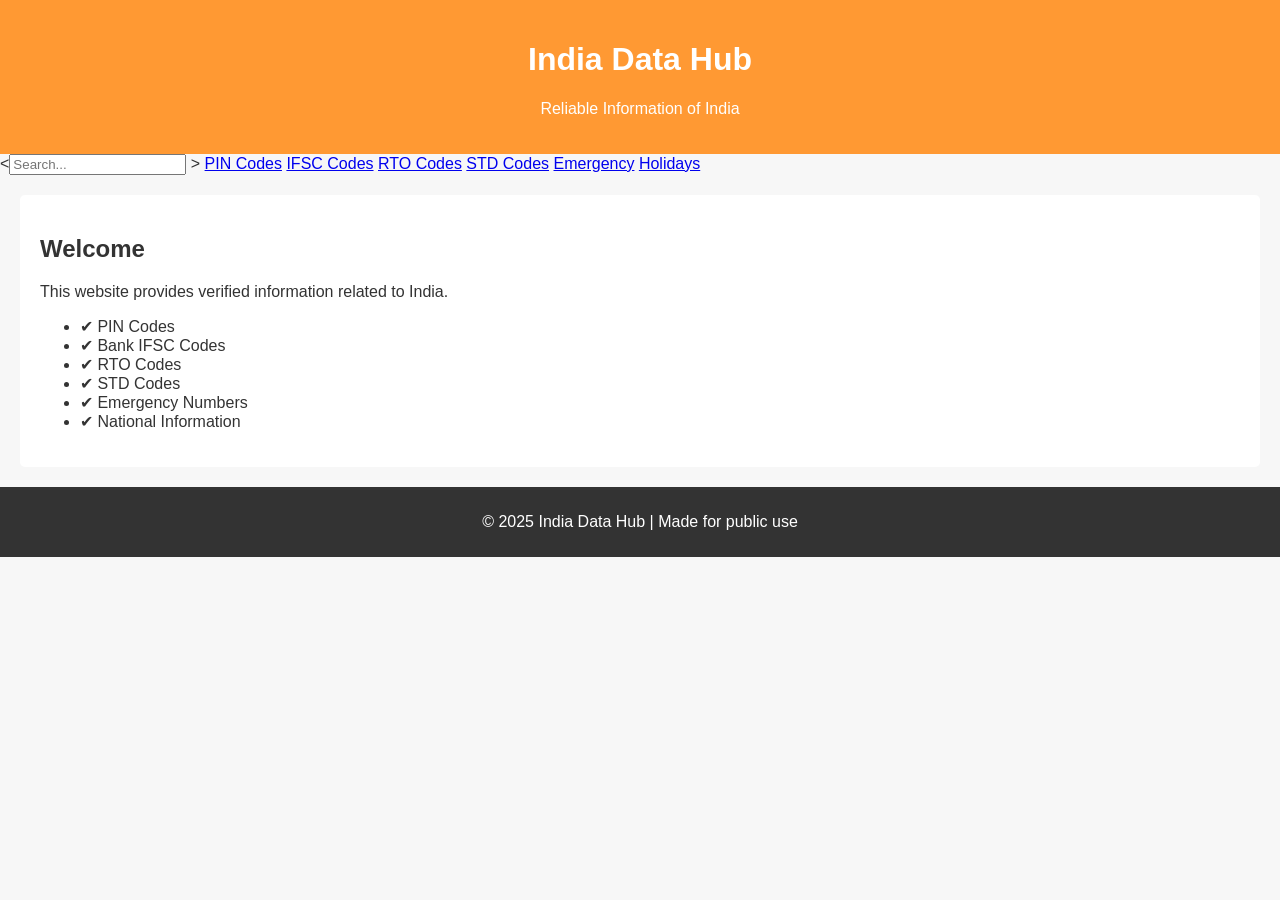
<file: index.html>
<!DOCTYPE html>
<html lang="en">
<head>
    <meta charset="UTF-8">
    <title>India Data Hub</title>
    <meta name="description" content="India information like PIN codes, IFSC codes, RTO codes, STD codes, holidays and more.">
    <link rel="stylesheet" href="css/style.css">
</head>
<body>

<header>
    <h1>India Data Hub</h1>
    <p>Reliable Information of India</p>
</header>

<<input type="text" id="searchBox" placeholder="Search..." onkeyup="searchData()">
>
    <a href="data/pin-codes.html">PIN Codes</a>
    <a href="data/ifsc-codes.html">IFSC Codes</a>
    <a href="data/rto-codes.html">RTO Codes</a>
    <a href="data/std-codes.html">STD Codes</a>
    <a href="data/emergency-numbers.html">Emergency</a>
    <a href="data/holidays.html">Holidays</a>
</nav>

<section class="content">
    <h2>Welcome</h2>
    <p>This website provides verified information related to India.</p>

    <ul>
        <li>✔ PIN Codes</li>
        <li>✔ Bank IFSC Codes</li>
        <li>✔ RTO Codes</li>
        <li>✔ STD Codes</li>
        <li>✔ Emergency Numbers</li>
        <li>✔ National Information</li>
    </ul>
</section>

<footer>
    <p>© 2025 India Data Hub | Made for public use</p>
</footer>

</body>
</html>
</file>
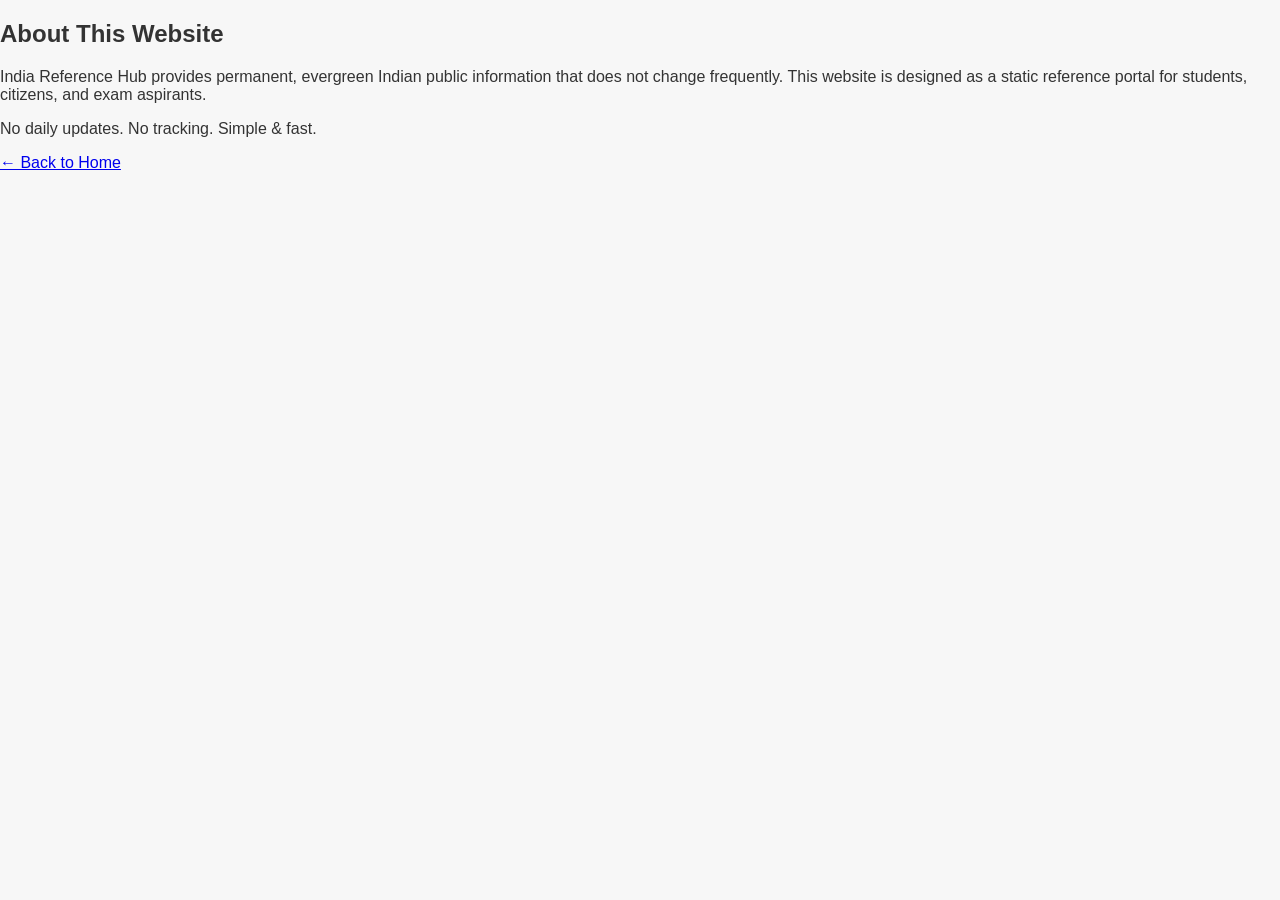
<file: about.html>
<!DOCTYPE html>
<html>
<head>
<title>About - India Reference Hub</title>
<link rel="stylesheet" href="css/style.css">
</head>
<body>

<h2>About This Website</h2>
<p>
India Reference Hub provides permanent, evergreen Indian public information
that does not change frequently. This website is designed as a static reference
portal for students, citizens, and exam aspirants.
</p>

<p>No daily updates. No tracking. Simple & fast.</p>

<a href="index.html">← Back to Home</a>

</body>
</html>
</file>
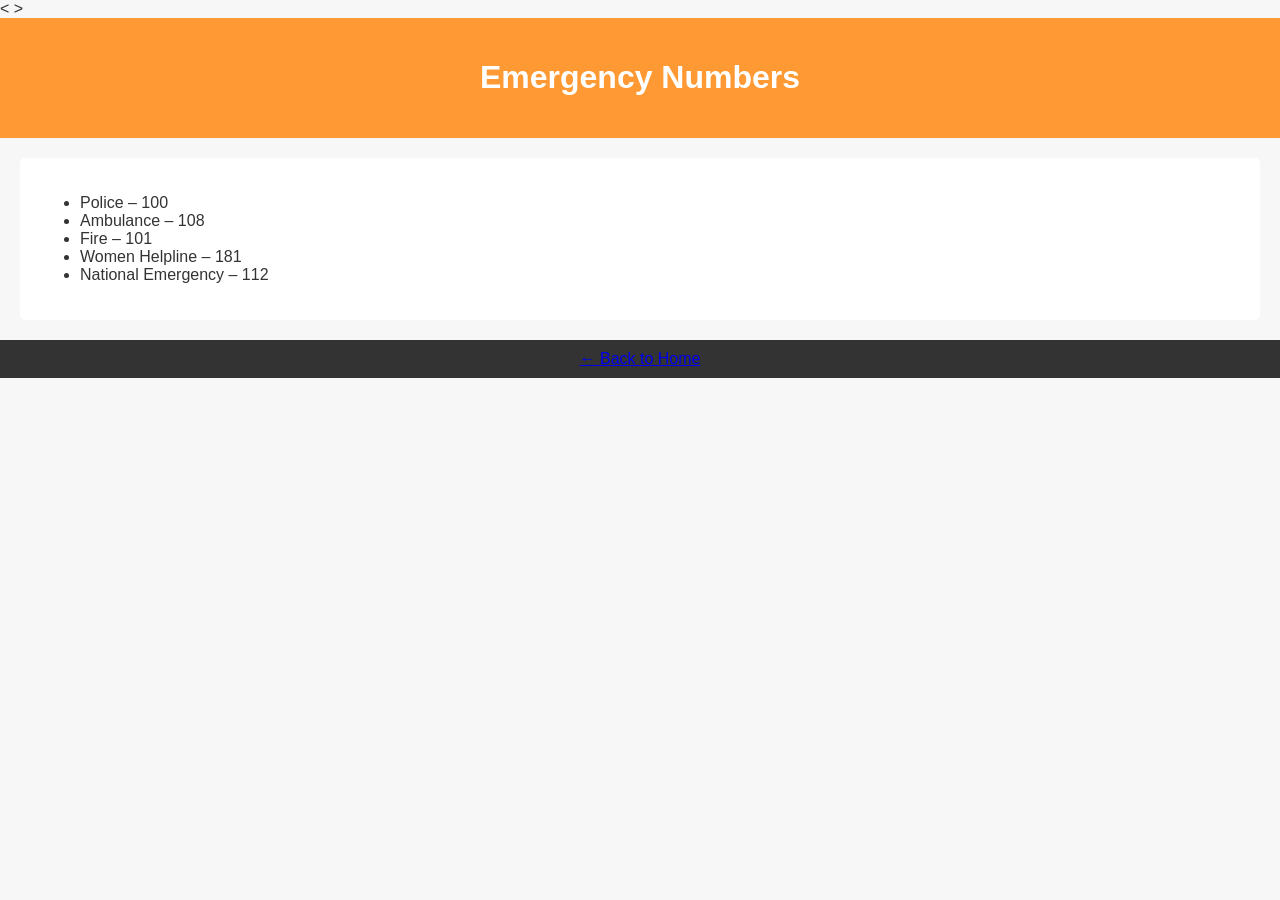
<file: data/emergency-numbers.html>
<!DOCTYPE html>
<html>
<<title>Emergency Numbers in India</title>
<meta name="description" content="List of emergency helpline numbers in India including police, ambulance, fire and women helpline.">
<meta name="keywords" content="emergency numbers India, police helpline, ambulance number">
<meta name="robots" content="index, follow">
>
    <title>Emergency Numbers India</title>
    <link rel="stylesheet" href="../css/style.css">
</head>
<body>

<header><h1>Emergency Numbers</h1></header>

<section class="content">
<ul>
    <li>Police – 100</li>
    <li>Ambulance – 108</li>
    <li>Fire – 101</li>
    <li>Women Helpline – 181</li>
    <li>National Emergency – 112</li>
</ul>
</section>

<footer>
    <a href="../index.html">← Back to Home</a>
</footer>

</body>
</html>
</file>
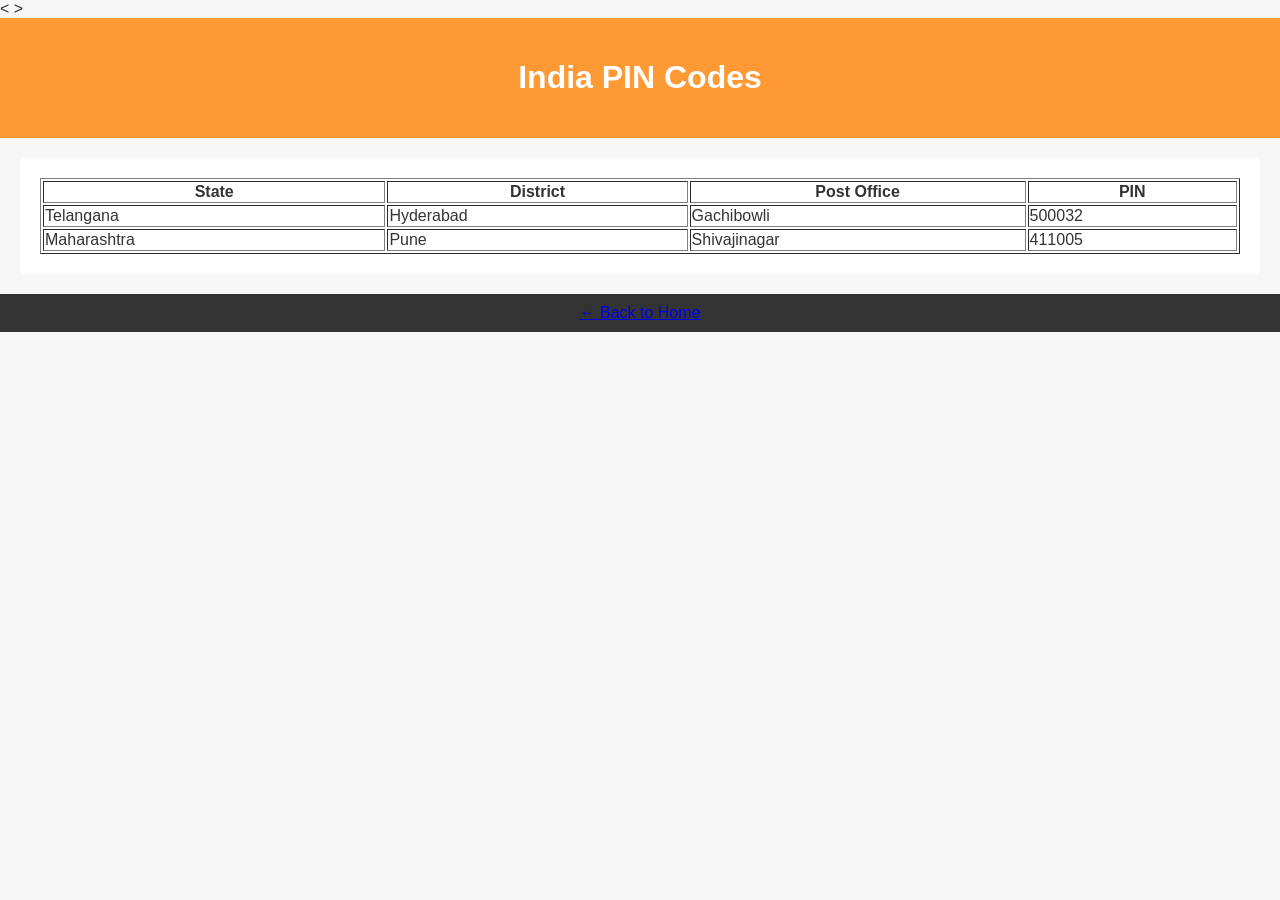
<file: data/pin-codes.html>
<!DOCTYPE html>
<html>
<<title>India PIN Codes – State & District Wise List</title>
<meta name="description" content="Find India PIN codes with state, district and post office details. Updated and accurate postal information.">
<meta name="keywords" content="India PIN codes, postal codes India, pincode list">
<meta name="robots" content="index, follow">
>
    <title>India PIN Codes</title>
    <link rel="stylesheet" href="../css/style.css">
</head>
<body>

<header><h1>India PIN Codes</h1></header>

<section class="content">
<table border="1" width="100%">
<tr><th>State</th><th>District</th><th>Post Office</th><th>PIN</th></tr>
<tr><td>Telangana</td><td>Hyderabad</td><td>Gachibowli</td><td>500032</td></tr>
<tr><td>Maharashtra</td><td>Pune</td><td>Shivajinagar</td><td>411005</td></tr>
</table>
</section>

<footer>
    <a href="../index.html">← Back to Home</a>
</footer>

</body>
</html>
</file>
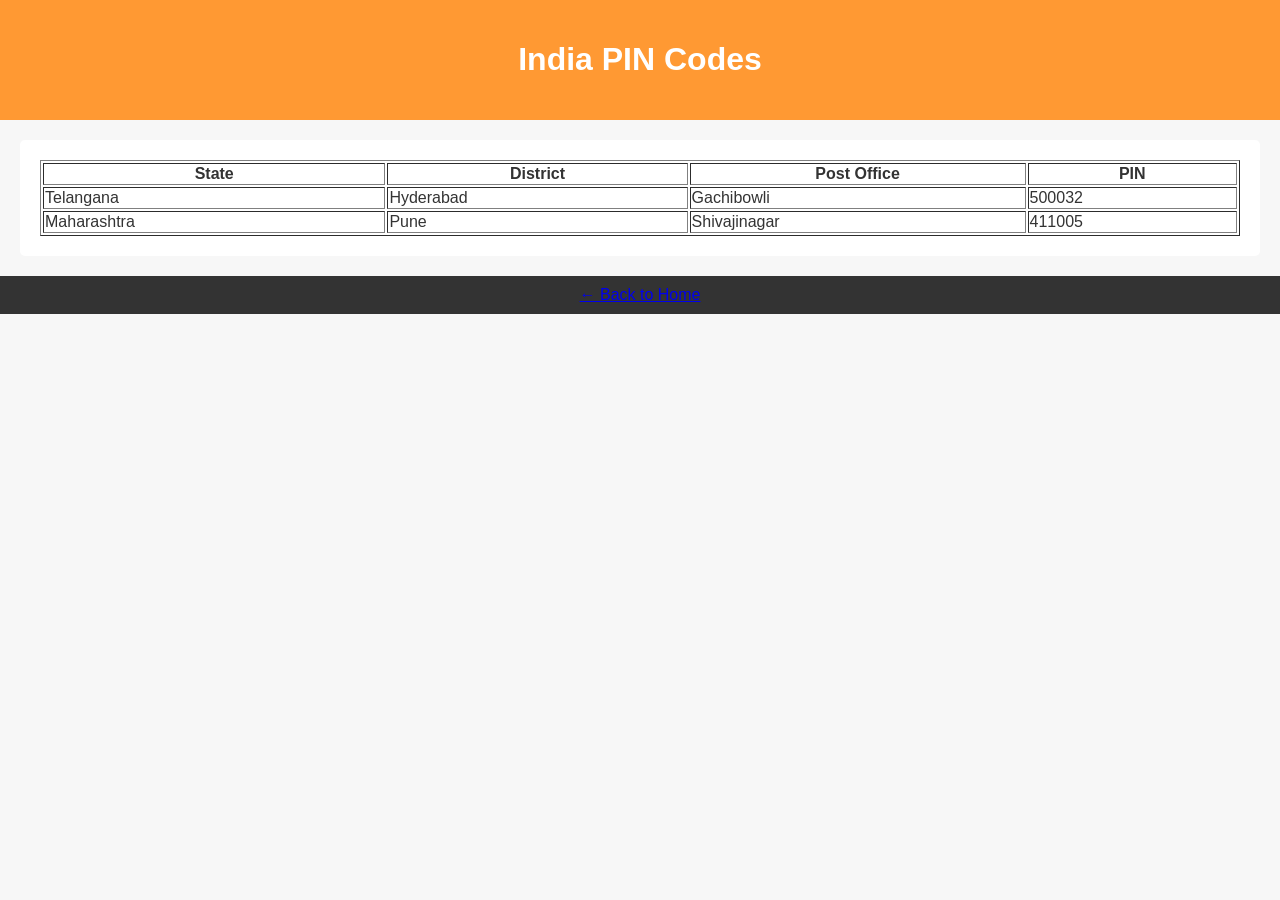
<file: data/pincodes.html>
<!DOCTYPE html>
<html>
<head>
    <title>India PIN Codes</title>
    <link rel="stylesheet" href="../css/style.css">
</head>
<body>

<header><h1>India PIN Codes</h1></header>

<section class="content">
<table border="1" width="100%">
<tr><th>State</th><th>District</th><th>Post Office</th><th>PIN</th></tr>
<tr><td>Telangana</td><td>Hyderabad</td><td>Gachibowli</td><td>500032</td></tr>
<tr><td>Maharashtra</td><td>Pune</td><td>Shivajinagar</td><td>411005</td></tr>
</table>
</section>

<footer>
    <a href="../index.html">← Back to Home</a>
</footer>

</body>
</html>
</file>
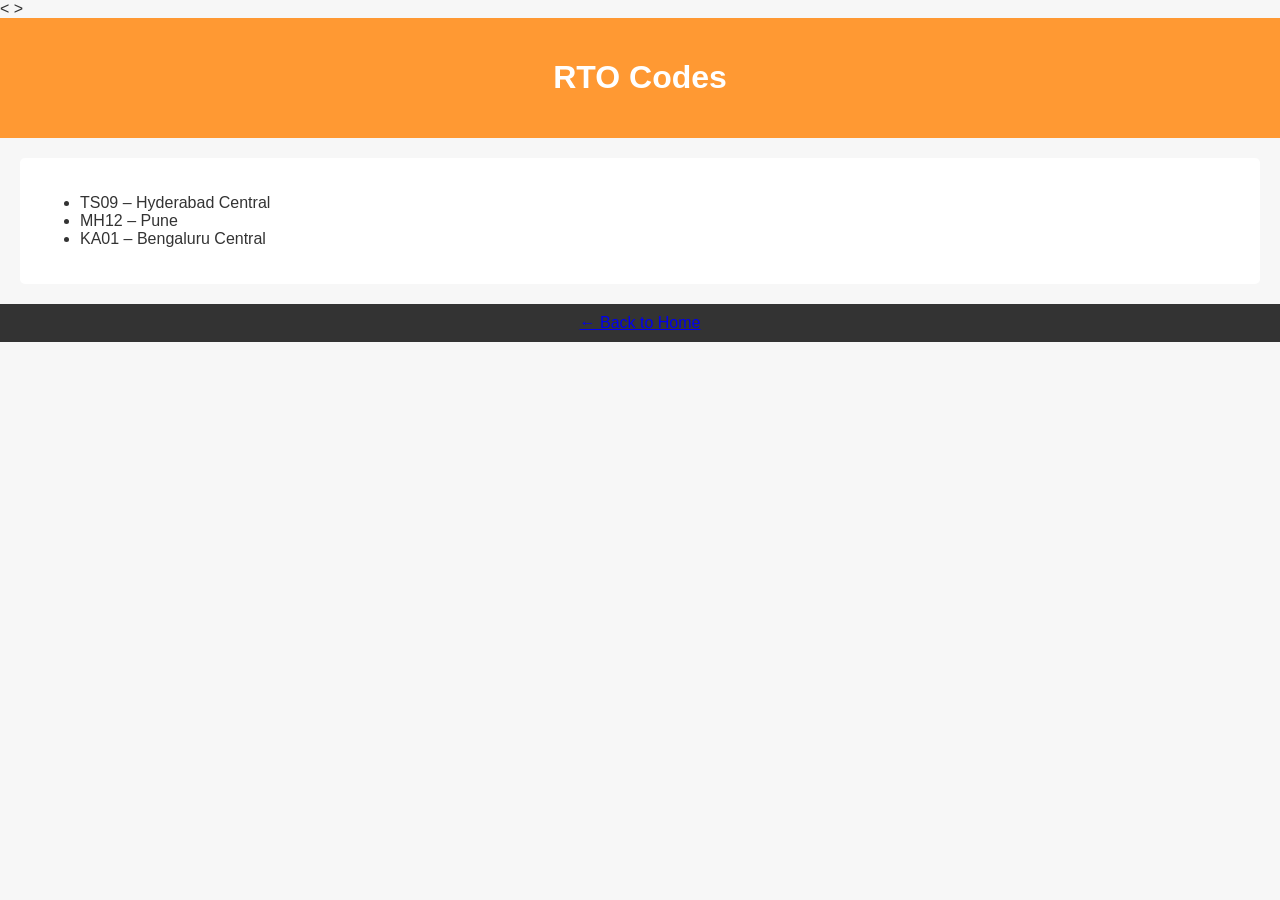
<file: data/rto-codes.html>
<!DOCTYPE html>
<html>
<<title>RTO Codes in India – State Wise List</title>
<meta name="description" content="Complete list of RTO codes in India with city and state information.">
<meta name="keywords" content="RTO codes India, vehicle registration codes">
<meta name="robots" content="index, follow">
>
    <title>RTO Codes India</title>
    <link rel="stylesheet" href="../css/style.css">
</head>
<body>

<header><h1>RTO Codes</h1></header>

<section class="content">
<ul>
    <li>TS09 – Hyderabad Central</li>
    <li>MH12 – Pune</li>
    <li>KA01 – Bengaluru Central</li>
</ul>
</section>

<footer>
    <a href="../index.html">← Back to Home</a>
</footer>

</body>
</html>
</file>
<file: css/style.css>
body {
    font-family: Arial, sans-serif;
    margin: 0;
    background: #f7f7f7;
    color: #333;
}

header {
    background: #ff9933;
    color: white;
    padding: 20px;
    text-align: center;
}

nav {
    background: #138808;
    padding: 10px;
    text-align: center;
}

nav a {
    color: white;
    margin: 10px;
    text-decoration: none;
    font-weight: bold;
}

nav a:hover {
    text-decoration: underline;
}

.content {
    padding: 20px;
    background: white;
    margin: 20px;
    border-radius: 5px;
}

footer {
    background: #333;
    color: white;
    text-align: center;
    padding: 10px;
}
</file>
